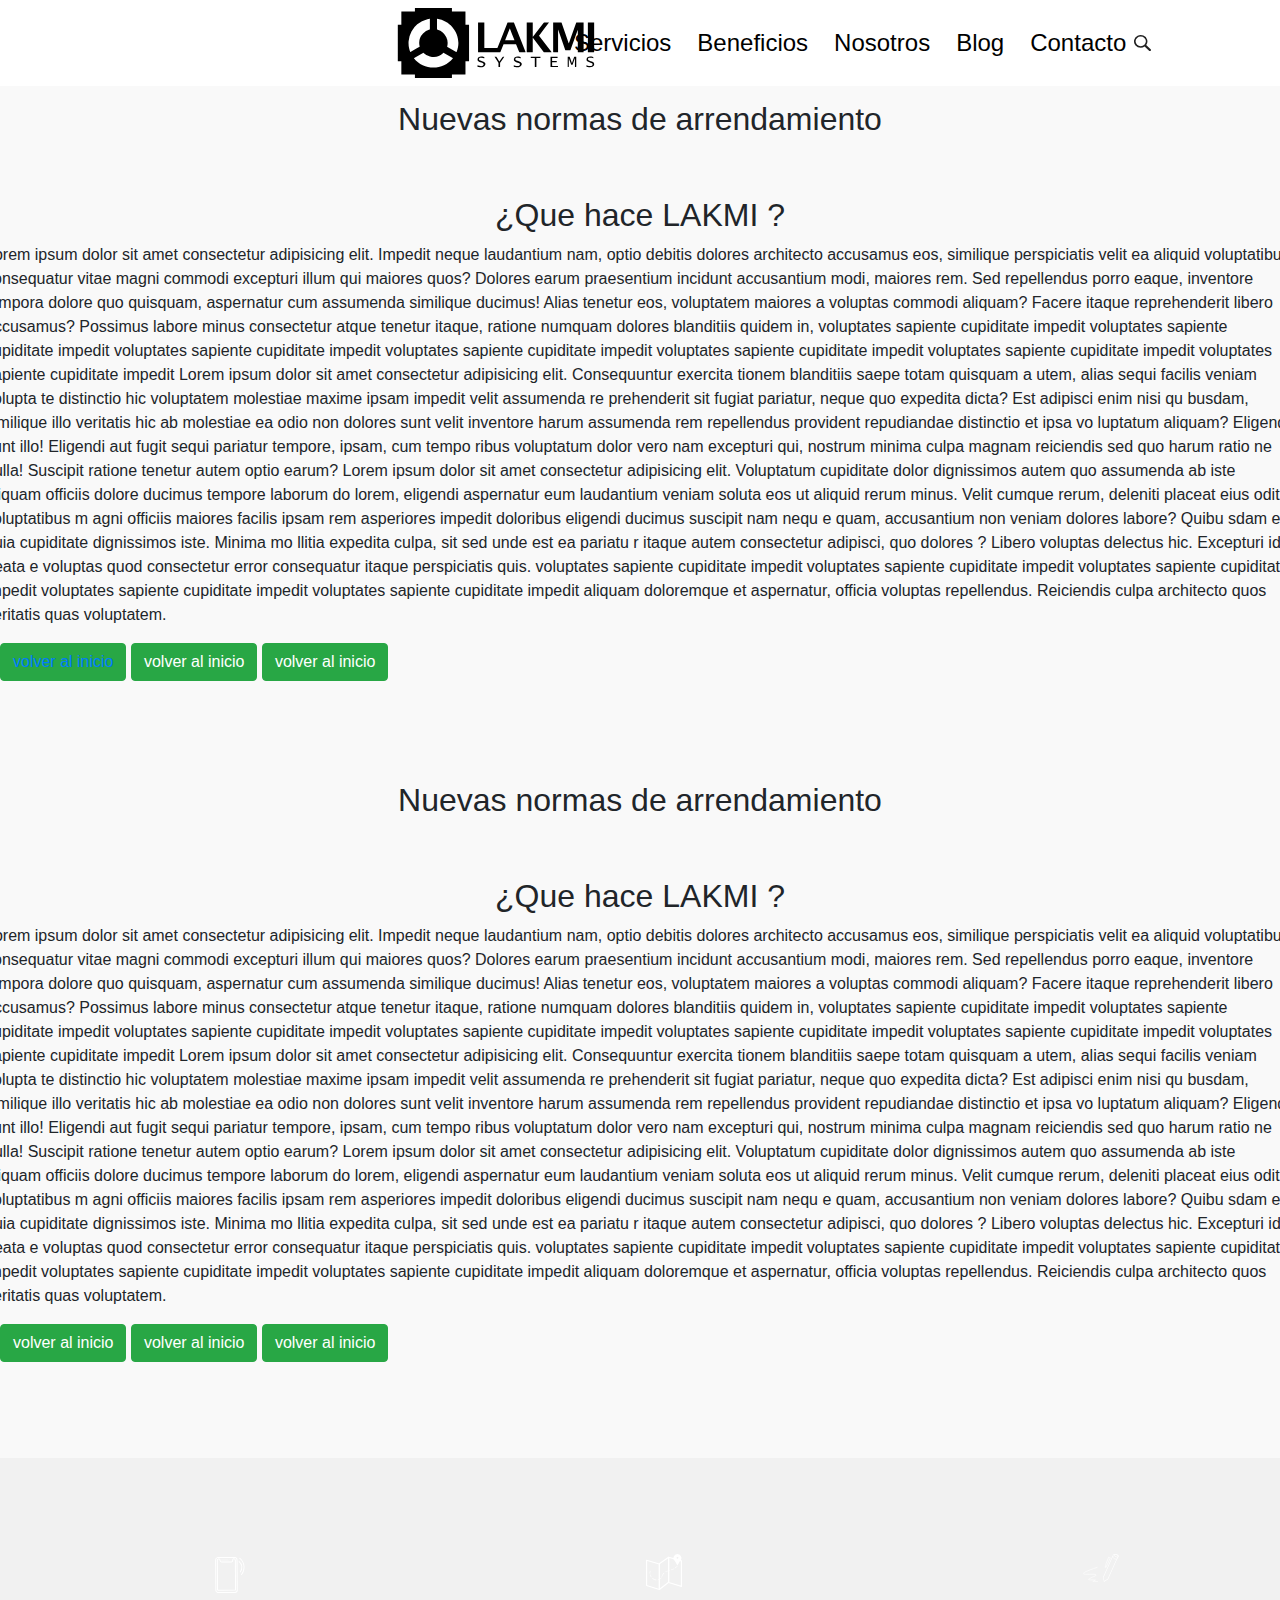
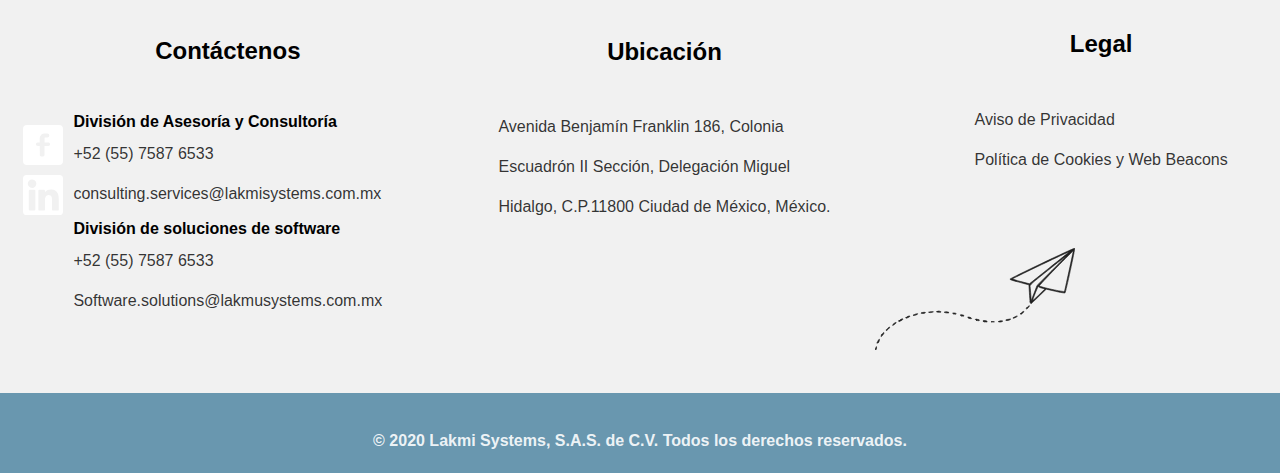
<file: blog.html>
<!DOCTYPE html>
<html lang="es" prefix="og: http://ogp.me/ns# fb: http://ogp.me/ns/fb#">

<head>
    <meta charset="UTF-8">
    <meta name="viewport" content="width=device-width, initial-scale=1.0">
    <meta http-equiv="X-UA-Compatible" content="ie=edge">
    <meta name="description"
        content="Soluciones y servicios con un enfoque basado en la integración de la administración de riesgos con la estrategia y el desempeño de cada uno de nuestros clientes.">
    <meta property="og:title" content="Soluciones y servicios">
    <meta property="og:description"
        content="Soluciones y servicios con un enfoque basado en la integración de la administración de riesgos con la estrategia y el desempeño de cada uno de nuestros clientes.">
    <meta property="og:type" content="website">
    <meta property="og:locale" content="es_MX">
    <meta property="og:locale:alternate" content="en_USA">
    <meta property="og:site_name" content="LakmiSystems">
    <meta property="/images/">
    <meta property="twitter:image" content="/images/conference-room-768441_1920">
    <meta property="twitter:card" content="summary_large_image">
    <meta property="twitter:title" content="Soluciones y servicios">
    <meta property="twitter:site" content="@lakmiSystems">
    <meta property="twitter:description"
        content="Soluciones y servicios con un enfoque basado en la integración de la administración de riesgos con la estrategia y el desempeño de cada uno de nuestros clientes.">
    <!--Favicon-->
    <meta name="shortcut icon" href="favicon.png">
    <!--  CSS BOOTSTRAP-->
    <link rel="stylesheet" href="css/bootstrap.min.css">
    <!-- CSS/INDEX/index.css [STYLE css]-->
    <link rel="stylesheet" href="css/styles.css">
    <link rel="stylesheet" href="css/index/index.css">
    <link rel="stylesheet" href="css/blog/blog.css">
    <title>Lakmi Systems</title>
</head>

<body>


    <!-- NAVBAR -->
    <div class="navbar-parent">  
        <nav class="navbar navbar-expand-lg navbar-light">
                <a href="./index.html">  <img  src="iconos/nav/1 logotipo.svg" id="logo" href="./index.html" >   </a>
                    <button class="navbar-toggler" type="button" data-toggle="collapse" data-target="#navbarToggler"
                        aria-controls="navbarTogglerDemo01" aria-expanded="false" aria-label="Toggle navigation">
                        <span class="navbar-toggler-icon"></span>
                    </button>
                    <a href="./index.html">  <img  src="iconos/nav/1 logotipo.svg" id="logo1" href="./index.html" >   </a>
                    <form class="form-inline">
                        <div class="input-group1">
                            <img class="btn-search" src="iconos/nav/2 Lupa.svg" alt="">  
                        </div>
                    </form>
                    <div class="collapse navbar-collapse" id="navbarToggler">
                        <ul class="navbar-nav mt-3 mt-lg-0">
                            <li class="nav-item">
                                <a class="nav-link" href="./servicios.html">Servicios </a>
                            </li>
                            <li class="nav-item">
                                <a class="nav-link" href="./beneficios.html">Beneficios <span class="sr-only">(current)</span></a>
                            </li>
                            <li class="nav-item">
                                <a class="nav-link" href="./nosotros.html">Nosotros</a>
                            </li>
                            <li class="nav-item">
                                <a class="nav-link" href="./blog.html">Blog</a>
                            </li>
                            <li class="nav-item">
                                <a class="nav-link" href="./contactenos.html">Contacto</a>
                            </li>
                        </ul>
                        <form class="form-inline">
                            <div class="input-group">
                                <img class="btn-search" src="iconos/nav/2 Lupa.svg" alt="">  
                            </div>
                        </form>
                    </div>
        </nav>
          <!-- BOOTON NAVBAR -->
        <div>
            <img src="img/contactenos/Grupo-1.svg" style="width: 100%;" >
        </div>
    </div>

    <!-- Que hace Lakmi-->
    <div class="container-fluid p-0"> 
        <div class="row">
                <div class="col-12 p-0">
                    <h2 style="text-align: center; margin-top: 100px;"> Nuevas normas de arrendamiento </h2>
                    <section class="img_blog_1"> </section>
                </div>


            <div class="row">
                <div class="col-12">
                    <h2 style="text-align: center; margin-top: 50px;"> ¿Que hace LAKMI ?</h2>
                    <p class="pdd-text"> Lorem ipsum dolor sit amet consectetur adipisicing elit.
                         Impedit neque laudantium nam, optio debitis dolores 
                         architecto accusamus eos, similique perspiciatis velit
                         ea aliquid voluptatibus consequatur vitae magni commodi 
                         excepturi illum qui maiores quos? Dolores earum praesentium
                         incidunt accusantium modi, maiores rem. Sed repellendus porro
                         eaque, inventore tempora dolore quo quisquam, aspernatur 
                         cum assumenda similique ducimus! Alias tenetur eos, 
                         voluptatem maiores a voluptas commodi aliquam?
                         Facere itaque reprehenderit libero accusamus?
                         Possimus labore minus consectetur atque tenetur itaque,
                         ratione numquam dolores blanditiis quidem in, 
                         voluptates sapiente cupiditate impedit
                         voluptates sapiente cupiditate impedit
                         voluptates sapiente cupiditate impedit
                         voluptates sapiente cupiditate impedit
                         voluptates sapiente cupiditate impedit
                         voluptates sapiente cupiditate impedit
                         voluptates sapiente cupiditate impedit
                         Lorem ipsum dolor sit amet consectetur 
                         adipisicing elit. Consequuntur exercita
                         tionem blanditiis saepe totam quisquam a
                         utem, alias sequi facilis veniam volupta
                         te distinctio hic voluptatem molestiae 
                         maxime ipsam impedit velit assumenda re
                         prehenderit sit fugiat pariatur, neque quo
                         expedita dicta? Est adipisci enim nisi qu
                         busdam, similique illo veritatis hic ab
                         molestiae ea odio non dolores sunt velit
                         inventore harum assumenda rem repellendus
                         provident repudiandae distinctio et ipsa vo
                         luptatum aliquam? Eligendi, sunt illo! Eligendi 
                         aut fugit sequi pariatur tempore, ipsam, cum tempo
                         ribus voluptatum dolor vero nam excepturi qui,
                         nostrum minima culpa magnam reiciendis sed quo harum ratio
                         ne nulla! Suscipit ratione tenetur autem optio earum?
                         Lorem ipsum dolor sit amet consectetur 
                         adipisicing elit. Voluptatum cupiditate 
                         dolor dignissimos autem quo assumenda ab iste 
                         aliquam officiis dolore ducimus tempore laborum do
                         lorem, eligendi aspernatur eum laudantium veniam 
                         soluta eos ut aliquid rerum minus. Velit cumque 
                         rerum, deleniti placeat eius odit voluptatibus m
                         agni officiis maiores facilis ipsam rem asperiores 
                         impedit doloribus eligendi ducimus suscipit nam nequ
                         e quam, accusantium non veniam dolores labore? Quibu
                         sdam est quia cupiditate dignissimos iste. Minima mo
                         llitia expedita culpa, sit sed unde est ea pariatu
                         r itaque autem consectetur adipisci, quo dolores
                         ? Libero voluptas delectus hic. Excepturi id beata
                         e voluptas quod consectetur error consequatur itaque perspiciatis quis.
                         voluptates sapiente cupiditate impedit
                         voluptates sapiente cupiditate impedit
                         voluptates sapiente cupiditate impedit
                         voluptates sapiente cupiditate impedit
                         voluptates sapiente cupiditate impedit aliquam doloremque 
                         et aspernatur, officia voluptas repellendus. Reiciendis culpa 
                         architecto quos veritatis quas voluptatem.</p>
                    <div class="col-12 btn-styles">
                        <button class="btn btn-success ">
                            <a href="./pdf/3. El marco cosmológico I (1).pdf">volver al inicio</a>
                        </button>
                        <button class="btn btn-success">
                            volver al inicio
                        </button>
                        <button class="btn btn-success">
                            volver al inicio
                        </button>
                    </div>
                </div>
            </div>


            <!--  Seccion 2-->
            <div class="col-12 p-0">
                <h2 style="text-align: center; margin-top: 100px;"> Nuevas normas de arrendamiento </h2>
                <section class="img_blog_1"> </section>
            </div>
            
            
            <div class="row">
                <div class="col-12">
                    <h2 style="text-align: center; margin-top: 50px;"> ¿Que hace LAKMI ?</h2>
                    <p class="pdd-text"> Lorem ipsum dolor sit amet consectetur adipisicing elit.
                        Impedit neque laudantium nam, optio debitis dolores
                        architecto accusamus eos, similique perspiciatis velit
                        ea aliquid voluptatibus consequatur vitae magni commodi
                        excepturi illum qui maiores quos? Dolores earum praesentium
                        incidunt accusantium modi, maiores rem. Sed repellendus porro
                        eaque, inventore tempora dolore quo quisquam, aspernatur
                        cum assumenda similique ducimus! Alias tenetur eos,
                        voluptatem maiores a voluptas commodi aliquam?
                        Facere itaque reprehenderit libero accusamus?
                        Possimus labore minus consectetur atque tenetur itaque,
                        ratione numquam dolores blanditiis quidem in,
                        voluptates sapiente cupiditate impedit
                        voluptates sapiente cupiditate impedit
                        voluptates sapiente cupiditate impedit
                        voluptates sapiente cupiditate impedit
                        voluptates sapiente cupiditate impedit
                        voluptates sapiente cupiditate impedit
                        voluptates sapiente cupiditate impedit
                        Lorem ipsum dolor sit amet consectetur
                        adipisicing elit. Consequuntur exercita
                        tionem blanditiis saepe totam quisquam a
                        utem, alias sequi facilis veniam volupta
                        te distinctio hic voluptatem molestiae
                        maxime ipsam impedit velit assumenda re
                        prehenderit sit fugiat pariatur, neque quo
                        expedita dicta? Est adipisci enim nisi qu
                        busdam, similique illo veritatis hic ab
                        molestiae ea odio non dolores sunt velit
                        inventore harum assumenda rem repellendus
                        provident repudiandae distinctio et ipsa vo
                        luptatum aliquam? Eligendi, sunt illo! Eligendi
                        aut fugit sequi pariatur tempore, ipsam, cum tempo
                        ribus voluptatum dolor vero nam excepturi qui,
                        nostrum minima culpa magnam reiciendis sed quo harum ratio
                        ne nulla! Suscipit ratione tenetur autem optio earum?
                        Lorem ipsum dolor sit amet consectetur
                        adipisicing elit. Voluptatum cupiditate
                        dolor dignissimos autem quo assumenda ab iste
                        aliquam officiis dolore ducimus tempore laborum do
                        lorem, eligendi aspernatur eum laudantium veniam
                        soluta eos ut aliquid rerum minus. Velit cumque
                        rerum, deleniti placeat eius odit voluptatibus m
                        agni officiis maiores facilis ipsam rem asperiores
                        impedit doloribus eligendi ducimus suscipit nam nequ
                        e quam, accusantium non veniam dolores labore? Quibu
                        sdam est quia cupiditate dignissimos iste. Minima mo
                        llitia expedita culpa, sit sed unde est ea pariatu
                        r itaque autem consectetur adipisci, quo dolores
                        ? Libero voluptas delectus hic. Excepturi id beata
                        e voluptas quod consectetur error consequatur itaque perspiciatis quis.
                        voluptates sapiente cupiditate impedit
                        voluptates sapiente cupiditate impedit
                        voluptates sapiente cupiditate impedit
                        voluptates sapiente cupiditate impedit
                        voluptates sapiente cupiditate impedit aliquam doloremque
                        et aspernatur, officia voluptas repellendus. Reiciendis culpa
                        architecto quos veritatis quas voluptatem.</p>
                    <div class="col-12 btn-styles">
                        <button class="btn btn-success">
                            volver al inicio
                        </button>
                        <button class="btn btn-success">
                            volver al inicio
                        </button>
                        <button class="btn btn-success">
                            volver al inicio
                        </button>
                    </div>
                </div>
            </div>

            
        </div>
    </div>
    

    <section class="container-fluid px-0 mx-0">
                <!--SECTION FOOTER-->
                <footer class="row footer">
                    <address class="col-12 col-lg-4 contact__footer d-flex flex-column align-items-start align-items-sm-center">
                        <img srcset="iconos/footer/Contacto.svg" class="contact__foot__icon" alt="icono de contacto" width="36px">
                        <h2 class="contact__foot__title">Contáctenos</h2>
                        <div class="contact__foot__description">
                            <img src="iconos/footer/facebook.svg" class="icon__face" alt="siguenos en facebook">
                            <img src="iconos/footer/linkedin.svg" class="icon__linked" alt="siguenos en linkedin">
                            <h3 class="contact__foot__subtitle text-break">División de Asesoría y Consultoría</h3>
                            <p class="text-break">+52 (55) 7587 6533</p>
                            <p class="text-break">consulting.services@lakmisystems.com.mx</p>
                            <h3 class="contact__foot__subtitle text-break">División de soluciones de software</h3>
                            <p class="text-break">+52 (55) 7587 6533</p>
                            <p class="text-break">Software.solutions@lakmusystems.com.mx</p>
                        </div>
                    </address>
                    <address class="col-12 col-lg-4 ubication__footer d-flex flex-column align-items-start align-items-sm-center">
                        <img srcset="iconos/footer/ubicación.svg" class="ubication__foot__icon" alt="icono de ubicación" width="36px">
                        <h2 class="ubication__foot__title">Ubicación</h2>
                        <div class="ubication__foot__description">
                            <p class="text-break">Avenida Benjamín Franklin 186, Colonia</p>
                            <p class="text-break">Escuadrón II Sección, Delegación Miguel</p>
                            <p class="text-break">Hidalgo, C.P.11800 Ciudad de México, México.</p>
                        </div>
                    </address>
                    <picture class="col-12 col-lg-4 legal__footer d-flex flex-column align-items-start align-items-sm-center">
                        <img srcset="iconos/footer/legal.svg" class="legal__foot__icon" alt="icono de legal" width="36px">
                        <h2 class="legal__foot__title">Legal</h2>
                        <div class="legal__foot__description">
                            <img src="iconos/footer/avion.svg" class="icon__avion" alt="logo avión">
                            <p class="text-break">Aviso de Privacidad</p>
                            <p class="text-break">Política de Cookies y Web Beacons</p>
                        </div>
                    </picture>
                    <picture class="foot_copyright d-flex justify-content-center align-items-center">
                        <p class="foot_p text-break">© 2020 Lakmi Systems, S.A.S. de C.V. Todos los derechos reservados.
                        </p>
                    </picture>
                </footer>
                <!--SECTION FOOTER END-->
    </section>
    <!-- JS , POPPER AND JQUERY -->
    <script src="https://code.jquery.com/jquery-3.3.1.slim.min.js"
    integrity="sha384-q8i/X+965DzO0rT7abK41JStQIAqVgRVzpbzo5smXKp4YfRvH+8abtTE1Pi6jizo"
    crossorigin="anonymous"></script>
    <script src="https://cdnjs.cloudflare.com/ajax/libs/popper.js/1.14.7/umd/popper.min.js"
    integrity="sha384-UO2eT0CpHqdSJQ6hJty5KVphtPhzWj9WO1clHTMGa3JDZwrnQq4sF86dIHNDz0W1"
    crossorigin="anonymous"></script>
    <script src="https://stackpath.bootstrapcdn.com/bootstrap/4.3.1/js/bootstrap.min.js"
    integrity="sha384-JjSmVgyd0p3pXB1rRibZUAYoIIy6OrQ6VrjIEaFf/nJGzIxFDsf4x0xIM+B07jRM"
    crossorigin="anonymous"></script>
    <script src="js/navBar/nav-search.js"></script>
    <!-- Google Analytics:-->
    <script>
        window.ga = function () { ga.q.push(arguments) }; ga.q = []; ga.l = +new Date;
        ga('create', 'UA-XXXXX-Y', 'auto'); ga('set', 'transport', 'beacon'); ga('send', 'pageview')
    </script>
    <script src="https://www.google-analytics.com/analytics.js" async></script>
</body>
</html>
</file>
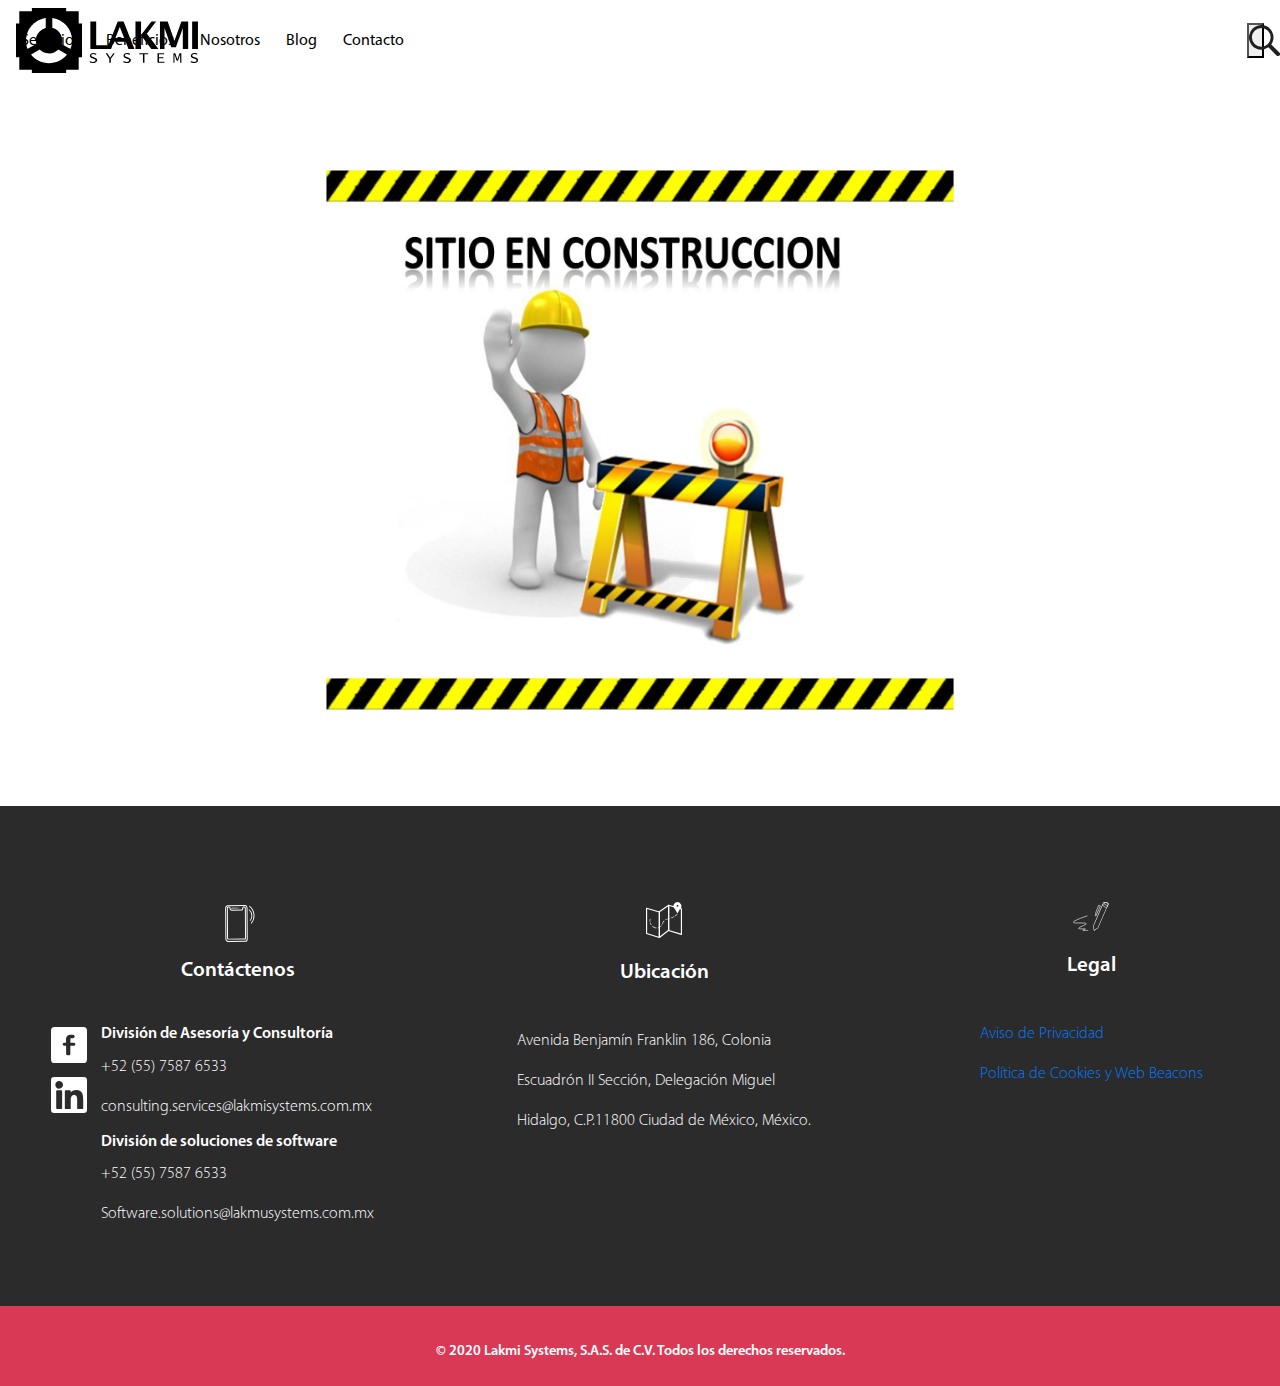
<file: construccion.html>
<!DOCTYPE html>
<html lang="es" prefix="og: http://ogp.me/ns# fb: http://ogp.me/ns/fb#">

<head>
    <meta charset="UTF-8">
    <meta name="viewport" content="width=device-width, initial-scale=1.0">
    <meta http-equiv="X-UA-Compatible" content="ie=edge">
    <meta name="description"
        content="Soluciones y servicios con un enfoque basado en la integración de la administración de riesgos con la estrategia y el desempeño de cada uno de nuestros clientes.">
    <meta property="og:title" content="Soluciones y servicios">
    <meta property="og:description"
        content="Soluciones y servicios con un enfoque basado en la integración de la administración de riesgos con la estrategia y el desempeño de cada uno de nuestros clientes.">
    <meta property="og:type" content="website">
    <meta property="og:locale" content="es_MX">
    <meta property="og:locale:alternate" content="en_USA">
    <meta property="og:site_name" content="LakmiSystems">
    <meta property="/images/">
    <meta property="twitter:image" content="/images/conference-room-768441_1920">
    <meta property="twitter:card" content="summary_large_image">
    <meta property="twitter:title" content="Soluciones y servicios">
    <meta property="twitter:site" content="@lakmiSystems">
    <meta property="twitter:description"
        content="Soluciones y servicios con un enfoque basado en la integración de la administración de riesgos con la estrategia y el desempeño de cada uno de nuestros clientes.">
    <!--Favicon-->
    <meta name="shortcut icon" href="favicon.png">
    <!--  CSS BOOTSTRAP-->
    <link rel="stylesheet" href="css/bootstrap.min.css">
    <!-- CSS/INDEX/index.css [STYLE css]-->
    <link rel="stylesheet" href="css/fonts.css">
    <link rel="stylesheet" href="css/styles.css">
    <link rel="stylesheet" href="css/articulos/contruccion.css">
    <title>Lakmi Systems</title>
</head>

<body>
    <!-- NAVBAR -->
    <div class="navbar-parent">
        <nav class="navbar navbar-expand-lg navbar-light" aria-label="navigation">
            <button class="navbar-toggler" type="button" data-toggle="collapse" data-target="#navbarToggler"
            aria-controls="navbarTogglerDemo01" aria-expanded="false" aria-label="Toggle navigation">
                <span class="navbar-toggler-icon"></span>
            </button>
            <a class="navbar-logo" href="./index.html">
                <img src="iconos/nav/1 logotipo.svg" height="100%" href="./index.html" alt="menu">
            </a>
            <button type="button" class="btn-search order-lg-1" id="btn-serach">
                <img class="btn-search__img" src="iconos/nav/2 Lupa.svg" alt="buscar">
            </button>
            <div class="collapse navbar-collapse" id="navbarToggler">
                <ul class="navbar-nav">
                    <li class="nav-item">
                        <a class="nav-link" href="./servicios.html">Servicios </a>
                    </li>
                    <li class="nav-item">
                        <a class="nav-link" href="./beneficios.html">Beneficios</a>
                    </li>
                    <li class="nav-item">
                        <a class="nav-link" href="./nosotros.html">Nosotros</a>
                    </li>
                    <li class="nav-item">
                        <a class="nav-link" href="./blog.html">Blog</a>
                    </li>
                    <li class="nav-item">
                        <a class="nav-link" href="./contactenos.html">Contacto</a>
                    </li>
                </ul>
            </div>
        </nav>
    </div>
    <!--ARTICLE LEASE-->
    <article class="container article__lease">
        <section class="rol article__lease__info">
            <figure class="article__lease__img"></figure>
        </section>
    </article>
    <!--ARTICLE LEASE END-->
    <!--SECTION FOOTER-->
    <div class="container-fluid">
        <footer class="row footer">
            <address
                class="col-12 order-md-3 col-lg-4 order-lg-1 contact__footer d-flex flex-column align-items-center align-items-sm-center">
                <img srcset="iconos/footer/Contacto.svg" class="contact__foot__icon" alt="icono de contacto"
                    width="36px">
                <h2 class="contact__foot__title">Contáctenos</h2>
                <div class="contact__foot__description">
                    <img src="iconos/footer/facebook.svg" class="icon__face" alt="siguenos en facebook">
                    <img src="iconos/footer/linkedin.svg" class="icon__linked" alt="siguenos en linkedin">
                    <h3 class="contact__foot__subtitle text-break">División de Asesoría y Consultoría</h3>
                    <p class="text-break">+52 (55) 7587 6533</p>
                    <p class="text-break">consulting.services@lakmisystems.com.mx</p>
                    <h3 class="contact__foot__subtitle text-break">División de soluciones de software</h3>
                    <p class="text-break">+52 (55) 7587 6533</p>
                    <p class="text-break">Software.solutions@lakmusystems.com.mx</p>
                </div>
            </address>
            <address class="col-12  order-md-1 col-lg-4 order-md-2 ubication__footer d-flex 
            flex-column align-items-center align-items-sm-center">
                <img srcset="iconos/footer/ubicación.svg" class="ubication__foot__icon" alt="icono de ubicación" width="36px">
                <h2 class="ubication__foot__title">Ubicación</h2>
                <div class="ubication__foot__description">
                    <p class="text-break text-center text-lg-left">Avenida Benjamín Franklin 186, Colonia</p>
                    <p class="text-break text-center text-lg-left">Escuadrón II Sección, Delegación Miguel</p>
                    <p class="text-break text-center text-lg-left">Hidalgo, C.P.11800 Ciudad de México, México.</p>
                </div>
            </address>
            <picture
                class="col-12 order-md-2 col-lg-4 order-lg-3 legal__footer d-flex flex-column align-items-center align-items-sm-center">
                <img srcset="iconos/footer/legal.svg" class="legal__foot__icon" alt="icono de legal" width="36px">
                <h2 class="legal__foot__title">Legal</h2>
                <div class="legal__foot__description">
                    <p class="text-break text-center text-lg-left"><a href="Privacidad.html#aviso" class="privacy__foot">Aviso de Privacidad</a></p>
                    <p class="text-break text-center text-lg-left"><a href="Privacidad.html#politica" class="privacy__foot" id="politica">Política de Cookies y Web Beacons</a></p>
                </div>
            </picture>
            <picture class="foot_copyright order-4 d-flex justify-content-center align-items-center">
                <p class="foot_p text-break">© 2020 Lakmi Systems, S.A.S. de C.V. Todos los derechos reservados.</p>
            </picture>
        </footer>
    </div>
    <!--SECTION FOOTER END-->
    <!-- JS , POPPER AND JQUERY -->
    <script src="https://code.jquery.com/jquery-3.3.1.slim.min.js"
        integrity="sha384-q8i/X+965DzO0rT7abK41JStQIAqVgRVzpbzo5smXKp4YfRvH+8abtTE1Pi6jizo"
        crossorigin="anonymous"></script>
    <script src="https://cdnjs.cloudflare.com/ajax/libs/popper.js/1.14.7/umd/popper.min.js"
        integrity="sha384-UO2eT0CpHqdSJQ6hJty5KVphtPhzWj9WO1clHTMGa3JDZwrnQq4sF86dIHNDz0W1"
        crossorigin="anonymous"></script>
    <script src="https://stackpath.bootstrapcdn.com/bootstrap/4.3.1/js/bootstrap.min.js"
        integrity="sha384-JjSmVgyd0p3pXB1rRibZUAYoIIy6OrQ6VrjIEaFf/nJGzIxFDsf4x0xIM+B07jRM"
        crossorigin="anonymous"></script>
    <script src="js/navBar/nav-search.js"></script>
    <!-- Google Analytics:-->
    <script>
        window.ga = function () { ga.q.push(arguments) }; ga.q = []; ga.l = +new Date;
        ga('create', 'UA-XXXXX-Y', 'auto'); ga('set', 'transport', 'beacon'); ga('send', 'pageview')
    </script>
    <script src="https://www.google-analytics.com/analytics.js" async></script>
</body>
</html>
</file>
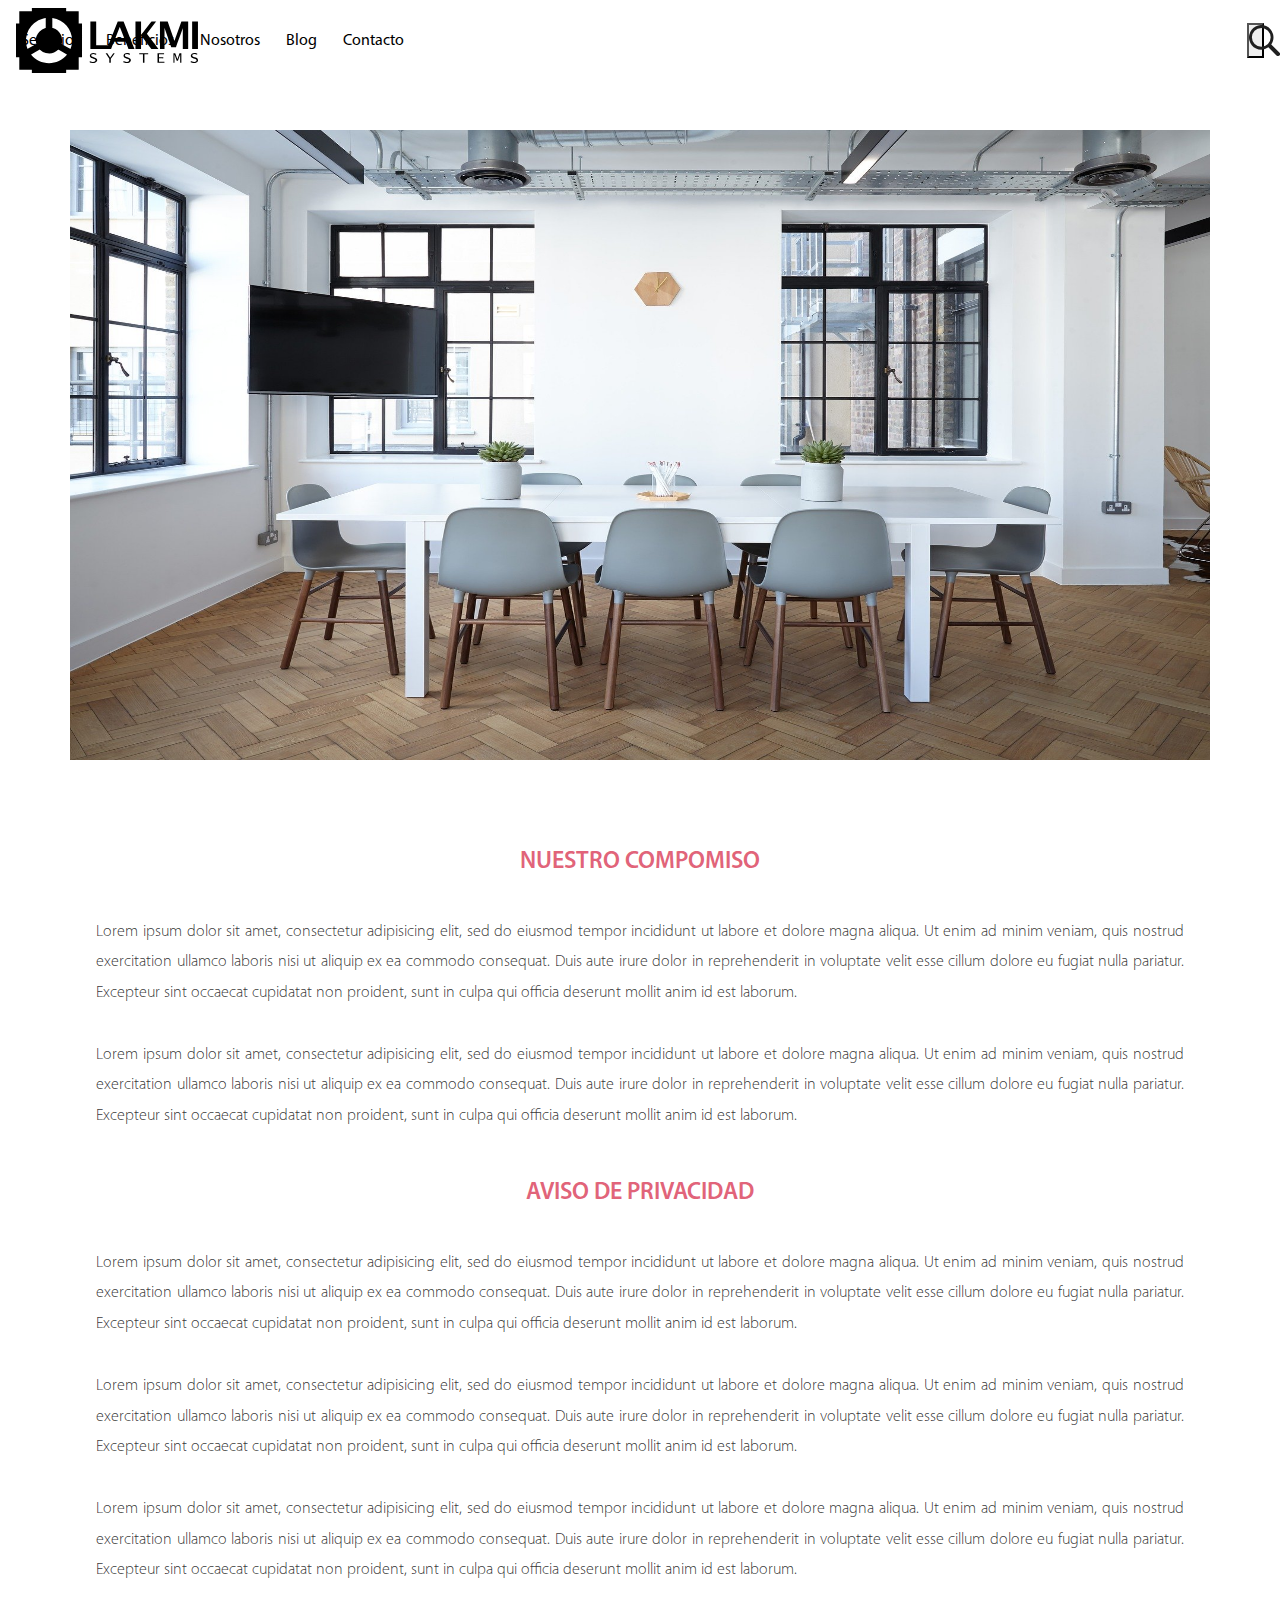
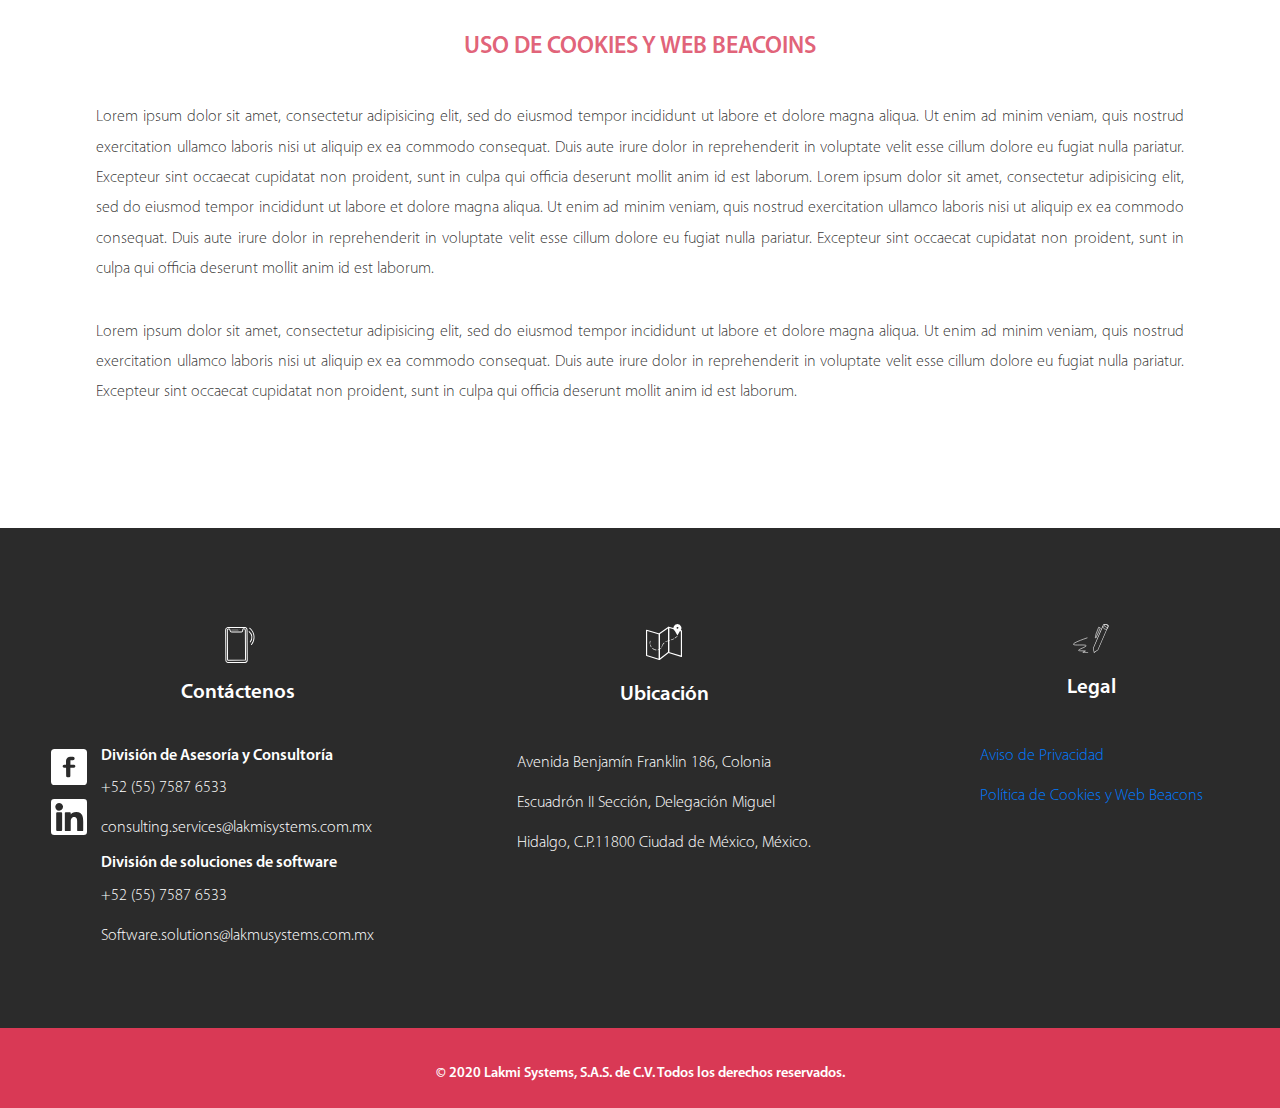
<file: privacidad.html>
<!DOCTYPE html>
<html lang="es" prefix="og: http://ogp.me/ns# fb: http://ogp.me/ns/fb#">

<head>
    <meta charset="UTF-8">
    <meta name="viewport" content="width=device-width, initial-scale=1.0">
    <meta http-equiv="X-UA-Compatible" content="ie=edge">
    <meta name="description"
        content="Soluciones y servicios con un enfoque basado en la integración de la administración de riesgos con la estrategia y el desempeño de cada uno de nuestros clientes.">
    <meta property="og:title" content="Soluciones y servicios">
    <meta property="og:description"
        content="Soluciones y servicios con un enfoque basado en la integración de la administración de riesgos con la estrategia y el desempeño de cada uno de nuestros clientes.">
    <meta property="og:type" content="website">
    <meta property="og:locale" content="es_MX">
    <meta property="og:locale:alternate" content="en_USA">
    <meta property="og:site_name" content="LakmiSystems">
    <meta property="/images/">
    <meta property="twitter:image" content="/images/conference-room-768441_1920">
    <meta property="twitter:card" content="summary_large_image">
    <meta property="twitter:title" content="Soluciones y servicios">
    <meta property="twitter:site" content="@lakmiSystems">
    <meta property="twitter:description"
        content="Soluciones y servicios con un enfoque basado en la integración de la administración de riesgos con la estrategia y el desempeño de cada uno de nuestros clientes.">
    <!--Favicon-->
    <meta name="shortcut icon" href="favicon.png">
    <!--  CSS BOOTSTRAP-->
    <link rel="stylesheet" href="css/bootstrap.min.css">
    <!-- CSS/INDEX/index.css [STYLE css]-->
    <link rel="stylesheet" href="css/fonts.css">
    <link rel="stylesheet" href="css/styles.css">
    <link rel="stylesheet" href="css/privacidad/privacidad.css">
    <title>Lakmi Systems</title>
</head>

<body>
    <!-- NAVBAR -->
    <div class="navbar-parent">
        <nav class="navbar navbar-expand-lg navbar-light">
            <button class="navbar-toggler" type="button" data-toggle="collapse" data-target="#navbarToggler"
            aria-controls="navbarTogglerDemo01" aria-expanded="false" aria-label="Toggle navigation">
                <span class="navbar-toggler-icon"></span>
            </button>
            <a class="navbar-logo" href="./index.html">
                <img src="iconos/nav/1 logotipo.svg" height="100%" href="./index.html" alt="menu">
            </a>
            <button type="button" class="btn-search order-lg-1" id="btn-serach">
                <img class="btn-search__img" src="iconos/nav/2 Lupa.svg" alt="buscar">
            </button>
            <div class="collapse navbar-collapse" id="navbarToggler">
                <ul class="navbar-nav">
                    <li class="nav-item">
                        <a class="nav-link" href="./servicios.html">Servicios </a>
                    </li>
                    <li class="nav-item">
                        <a class="nav-link" href="./beneficios.html">Beneficios</a>
                    </li>
                    <li class="nav-item">
                        <a class="nav-link" href="./nosotros.html">Nosotros</a>
                    </li>
                    <li class="nav-item">
                        <a class="nav-link" href="./blog.html">Blog</a>
                    </li>
                    <li class="nav-item">
                        <a class="nav-link" href="./contactenos.html">Contacto</a>
                    </li>
                </ul>
            </div>
        </nav>
    </div>
    <!--SECTION NOTICE OF PRIVACY-->
    <article class="container privacy">
        <!--PRIVACY HEADER-->
        <header class="row privacy__header">
            <figure class="col-12 privacy__header__img"></figure>
        </header>
        <!--PRIVACY HEADER END-->
    <!--COMMITMENT, NOTICE Y BEACONS-->
    <article class="row privacy__info">
        <section class="col-12 privacy__info__commitment">
            <h2 class="commitment__title">NUESTRO COMPOMISO</h2>
            <p class="text-break text-justify">Lorem ipsum dolor sit amet, consectetur adipisicing elit, sed do eiusmod
            tempor incididunt ut labore et dolore magna aliqua. Ut enim ad minim veniam,
            quis nostrud exercitation ullamco laboris nisi ut aliquip ex ea commodo
            consequat. Duis aute irure dolor in reprehenderit in voluptate velit esse
            cillum dolore eu fugiat nulla pariatur. Excepteur sint occaecat cupidatat non
            proident, sunt in culpa qui officia deserunt mollit anim id est laborum.</p>
            <p class="text-break text-justify">Lorem ipsum dolor sit amet, consectetur adipisicing elit, sed do eiusmod
            tempor incididunt ut labore et dolore magna aliqua. Ut enim ad minim veniam,
            quis nostrud exercitation ullamco laboris nisi ut aliquip ex ea commodo
            consequat. Duis aute irure dolor in reprehenderit in voluptate velit esse
            cillum dolore eu fugiat nulla pariatur. Excepteur sint occaecat cupidatat non
            proident, sunt in culpa qui officia deserunt mollit anim id est laborum.</p>
        </section> 
        <section class="col-12 privacy__info__notice">
            <h2 class="notice__title" id="aviso">AVISO DE PRIVACIDAD</h2>
            <p class="text-break text-justify">Lorem ipsum dolor sit amet, consectetur adipisicing elit, sed do eiusmod
            tempor incididunt ut labore et dolore magna aliqua. Ut enim ad minim veniam,
            quis nostrud exercitation ullamco laboris nisi ut aliquip ex ea commodo
            consequat. Duis aute irure dolor in reprehenderit in voluptate velit esse
            cillum dolore eu fugiat nulla pariatur. Excepteur sint occaecat cupidatat non
            proident, sunt in culpa qui officia deserunt mollit anim id est laborum.</p>
            <p class="text-break text-justify">Lorem ipsum dolor sit amet, consectetur adipisicing elit, sed do eiusmod
            tempor incididunt ut labore et dolore magna aliqua. Ut enim ad minim veniam,
            quis nostrud exercitation ullamco laboris nisi ut aliquip ex ea commodo
            consequat. Duis aute irure dolor in reprehenderit in voluptate velit esse
            cillum dolore eu fugiat nulla pariatur. Excepteur sint occaecat cupidatat non
            proident, sunt in culpa qui officia deserunt mollit anim id est laborum.</p>
            <p class="text-break text-justify">Lorem ipsum dolor sit amet, consectetur adipisicing elit, sed do eiusmod
            tempor incididunt ut labore et dolore magna aliqua. Ut enim ad minim veniam,
            quis nostrud exercitation ullamco laboris nisi ut aliquip ex ea commodo
            consequat. Duis aute irure dolor in reprehenderit in voluptate velit esse
            cillum dolore eu fugiat nulla pariatur. Excepteur sint occaecat cupidatat non
            proident, sunt in culpa qui officia deserunt mollit anim id est laborum.</p>
        </section> 
         <section class="col-12 privacy__info__beacoins">
            <h2 class="notice__title" id="politica">USO DE COOKIES Y WEB BEACOINS</h2>
            <p class="text-break text-justify">Lorem ipsum dolor sit amet, consectetur adipisicing elit, sed do eiusmod tempor incididunt ut labore et dolore magna aliqua. Ut enim ad minim veniam,
            quis nostrud exercitation ullamco laboris nisi ut aliquip ex ea commodo
            consequat. Duis aute irure dolor in reprehenderit in voluptate velit esse
            cillum dolore eu fugiat nulla pariatur. Excepteur sint occaecat cupidatat non
            proident, sunt in culpa qui officia deserunt mollit anim id est laborum.
            Lorem ipsum dolor sit amet, consectetur adipisicing elit, sed do eiusmod
            tempor incididunt ut labore et dolore magna aliqua. Ut enim ad minim veniam,
            quis nostrud exercitation ullamco laboris nisi ut aliquip ex ea commodo
            consequat. Duis aute irure dolor in reprehenderit in voluptate velit esse
            cillum dolore eu fugiat nulla pariatur. Excepteur sint occaecat cupidatat non
            proident, sunt in culpa qui officia deserunt mollit anim id est laborum.</p>
            <p class="text-break text-justify">Lorem ipsum dolor sit amet, consectetur adipisicing elit, sed do eiusmod
            tempor incididunt ut labore et dolore magna aliqua. Ut enim ad minim veniam,
            quis nostrud exercitation ullamco laboris nisi ut aliquip ex ea commodo
            consequat. Duis aute irure dolor in reprehenderit in voluptate velit esse
            cillum dolore eu fugiat nulla pariatur. Excepteur sint occaecat cupidatat non
            proident, sunt in culpa qui officia deserunt mollit anim id est laborum.</p>
        </section> 
        </article>
    </article>
    <!--COMMITMENT, NOTICE Y BEACONS END-->
        <!--SECTION FOOTER-->
    <div class="container-fluid">
        <footer class="row footer">
            <address
                class="col-12 order-md-3 col-lg-4 order-lg-1 contact__footer d-flex flex-column align-items-center align-items-sm-center">
                <img srcset="iconos/footer/Contacto.svg" class="contact__foot__icon" alt="icono de contacto"
                    width="36px">
                <h2 class="contact__foot__title">Contáctenos</h2>
                <div class="contact__foot__description">
                    <img src="iconos/footer/facebook.svg" class="icon__face" alt="siguenos en facebook">
                    <img src="iconos/footer/linkedin.svg" class="icon__linked" alt="siguenos en linkedin">
                    <h3 class="contact__foot__subtitle text-break">División de Asesoría y Consultoría</h3>
                    <p class="text-break">+52 (55) 7587 6533</p>
                    <p class="text-break">consulting.services@lakmisystems.com.mx</p>
                    <h3 class="contact__foot__subtitle text-break">División de soluciones de software</h3>
                    <p class="text-break">+52 (55) 7587 6533</p>
                    <p class="text-break">Software.solutions@lakmusystems.com.mx</p>
                </div>
            </address>
            <address class="col-12  order-md-1 col-lg-4 order-md-2 ubication__footer d-flex 
            flex-column align-items-center align-items-sm-center">
                <img srcset="iconos/footer/ubicación.svg" class="ubication__foot__icon" alt="icono de ubicación" width="36px">
                <h2 class="ubication__foot__title">Ubicación</h2>
                <div class="ubication__foot__description">
                    <p class="text-break text-center text-lg-left">Avenida Benjamín Franklin 186, Colonia</p>
                    <p class="text-break text-center text-lg-left">Escuadrón II Sección, Delegación Miguel</p>
                    <p class="text-break text-center text-lg-left">Hidalgo, C.P.11800 Ciudad de México, México.</p>
                </div>
            </address>
            <picture
                class="col-12 order-md-2 col-lg-4 order-lg-3 legal__footer d-flex flex-column align-items-center align-items-sm-center">
                <img srcset="iconos/footer/legal.svg" class="legal__foot__icon" alt="icono de legal" width="36px">
                <h2 class="legal__foot__title">Legal</h2>
                <div class="legal__foot__description">
                    <p class="text-break text-center text-lg-left"><a href="/" class="privacy__foot">Aviso de Privacidad</a></p>
                    <p class="text-break text-center text-lg-left"><a href="/" class="privacy__foot" id="politica">Política de Cookies y Web Beacons</a></p>
                </div>
            </picture>
            <picture class="foot_copyright order-4 d-flex justify-content-center align-items-center">
                <p class="foot_p text-break">© 2020 Lakmi Systems, S.A.S. de C.V. Todos los derechos reservados.</p>
            </picture>
        </footer>
    </div>
    <!--SECTION FOOTER END-->
    <!-- JS , POPPER AND JQUERY -->
    <script src="https://code.jquery.com/jquery-3.3.1.slim.min.js"
        integrity="sha384-q8i/X+965DzO0rT7abK41JStQIAqVgRVzpbzo5smXKp4YfRvH+8abtTE1Pi6jizo"
        crossorigin="anonymous"></script>
    <script src="https://cdnjs.cloudflare.com/ajax/libs/popper.js/1.14.7/umd/popper.min.js"
        integrity="sha384-UO2eT0CpHqdSJQ6hJty5KVphtPhzWj9WO1clHTMGa3JDZwrnQq4sF86dIHNDz0W1"
        crossorigin="anonymous"></script>
    <script src="https://stackpath.bootstrapcdn.com/bootstrap/4.3.1/js/bootstrap.min.js"
        integrity="sha384-JjSmVgyd0p3pXB1rRibZUAYoIIy6OrQ6VrjIEaFf/nJGzIxFDsf4x0xIM+B07jRM"
        crossorigin="anonymous"></script>
    <script src="js/navBar/nav-search.js"></script>
    <!-- Google Analytics:-->
    <script>
        window.ga = function () { ga.q.push(arguments) }; ga.q = []; ga.l = +new Date;
        ga('create', 'UA-XXXXX-Y', 'auto'); ga('set', 'transport', 'beacon'); ga('send', 'pageview')
    </script>
    <script src="https://www.google-analytics.com/analytics.js" async></script>
</body>
</html>
</file>
<file: css/styles.css>
/**************************/
/*	 VARIABLES CSS        */
/**************************/
:root {
	--tamaño_parrafo: 1em;
	--tamaño_parrafo_foot: .9em;
	--tamaño_header_description: 1.3em;
	--fondo_header_description: rgba(73, 115, 136, 1);
	--tamaño_h1: 2em;
	--tamaño_h2: 1.5em;
	--color_navbar_fondo: #0ea1fd;
	--color_head: #fff;
	--fondo_promos: #578793;
	--color_foot: #000;
	--fondo_foot: #f1f1f1;
	--color_foot_copyright: rgba(255, 255, 255, .9);
	--fondo_foot_copyright: #6997af;
	--background__body: #f9f9f9;
	--font__mobile: 1em;
	--h1__mobile: 1.3em;
	--h2__mobile: 1.1em;
	--color__red: #d93955;
	--color__white: #fff;
	--color__red__foot1: #2b2b2b;
	--color__red__foot2: #d93955;
}

/***************************/
/*	 ESTILOS GENERALES     */
/***************************/

body {
	font-family: 'MyriadPro', sans-serif;
	font-style: normal;
	font-weight: 300;
	background: var(--color_cuerpo_pagina);
}

.h1_size {
	font-size: var(--tamaño_h1);
}
.title-font{
	font-weight: 600;
	text-align: center;
}
.btn-text{
	color: #fff;
	font-family: 'Montserrat', sans-serif;
	font-style: normal;
	font-weight: 600;
}

p {
	font-size: var(--tamaño_parrafo);
}

/******************************/
/*   SECCIÓN ESTILOS FOOTER   */
/******************************/

.footer {
	background: var(--color__red__foot1);
	color: var(--color__white);
	margin-top: 6em;
	padding-top: 6em;
}

.contact__footer,
.ubication__footer,
.legal__footer {
	padding-bottom: 3em;
}

.contact__foot__description {
	position: relative;
}

.icon__face,
.icon__linked {
	display: none;
	position: absolute;
	width: 36px;
}

.icon__face {
	top: 0;
	right: -50px;
}

.icon__linked {
	top: 50px;
	right: -50px;
}

.contact__foot__title,
.ubication__foot__title,
.legal__foot__title {
	font-size: var(--h1__mobile);
	font-weight: bold;
	padding: 2em 0 1.7em 0;
}

.contact__foot__title {
	padding-top: .7em;
}

.contact__foot__subtitle {
	line-height: 3;
}

.contact__foot__description p,
.ubication__foot__description p,
.legal__foot__description p {
	font-size: var(--font__mobile);
	color: var(--color__white);
	line-height: 1.5;
	text-align: left;
}

.contact__foot__description .contact__foot__subtitle {
	color: var(--color__white);
	font-size: 1em;
	font-weight: bold;
	line-height: .9em;
	padding-bottom: .3em;
}

.legal__foot__description {
	position: relative;
}

.foot_copyright {
	background: var(--color__red__foot2);
	color: var(--color__white);
	font-size: .9em;
	font-weight: bold;
	height: 80px;
	padding-top: 2em;
	text-align: center;
	width: 100%;
}


@media (min-width: 320px) {
	/***************************/
	/*	 M Ó V I L     */
	/***************************/

	/*:::: LOGO STYLES ::::*/
	#logo {
		display: none;
	}
	#logo1 {
		display: flex;
		margin-left: 5px;
		margin-right: 5px;
		width: 70px;
		height: 35px;
	}
	.input-group1 {
		display: flex;
	}
	.btn-search {
		width: 17px;
	}
	.navbar-collapse {
		text-align: center;
	}
	.navbar-toggler-icon {
		width: 22px;
		margin-left: 80px;
	}
	.form-inline {
		margin-right: 10px;
		margin-left: 15px;
	}
	.search2 {
		display: none;
	}
	/*:::: NAVBAR STYLES ::::*/
	.navbar {
		background: #ffffff;
		position: fixed;
		overflow: hidden;
		z-index: 999;
		width: 100%;
		justify-content: start;
	}
	.navbar-toggler {
		margin-right: 0px;
		border: none;
	}
}

@media (min-width: 420px) {
	/*:::: LOGO STYLES ::::*/
	#logo {
		display: none;
	}
	#logo1 {
		display: flex;
		margin-left: 25px;
		margin-right: 90px;
	}
	.input-group1 {
		display: flex;
	}
	.form-inline {
		margin-right: 10px;
		margin-left: 15px;
	}
	/*:::: NAVBAR STYLES ::::*/
	.navbar {
		background: #ffffff;
		position: fixed;
		overflow: hidden;
		z-index: 999;
		width: 100%;
		justify-content: start;
	}
	.navbar-toggler {
		margin-right: 60px;
		border: none;
	}
}

@media only screen and (min-width: 768px) {
	/*:::: LOGO STYLES ::::*/
	#logo {
		display: none;
	}
	#logo1 {
		display: flex;
		margin-left: 25px;
		margin-right: 90px;
	}
	.input-group1 {
		display: flex;
	}
	.form-inline {
		margin-right: 10px;
		margin-left: 15px;
	}
	/*:::: NAVBAR STYLES ::::*/
	.navbar {
		background: #ffffff;
		position: fixed;
		overflow: hidden;
		z-index: 999;
		width: 100%;
		justify-content: center;
	}
	.navbar-toggler {
		margin-right: 60px;
		border: none;
	}
}

@media only screen and (min-width: 992px) {
	.navbar-parent {
		position: absolute;
		background: transparent;
		height: 90px;
		z-index: 2;
		width: 100%;
	}

	.navbar-parent:hover .navbar {
		visibility: visible; /* shows sub-menu */
		opacity: 1;
		z-index: 1;
		transform: translateY(0%);
		transition-delay: 0s, 0s, 0.3s; /* this removes the transition delay so the menu will be visible while the other styles transition */
	}

	/*:::: NAVBAR STYLES ::::*/

	#logo {
		width: 70px;
		height: 35px;
		display: flex;
		margin-left: 355px;
		margin-right: 90px;
	}
	#logo1 {
		display: none;
	}

	.input-group1 {
		display: none;
	}

	.search2 {
		width: 18px;
		display: flex;
		position: relative;
		right: 65px;
	}
	.navbar {
		background: #ffffff;
		position: fixed;
		overflow: hidden;
		z-index: 999;
		width: 100%;

		display: flex;
		top: 0%;
		left: 0;
		width: 100%;
		transform: translateY(-5em);
		transition: all 1s ease-in-out 0s, visibility 0s linear 0.3s, z-index 0s linear 0.01s;
	}

	.navbar-toggler {
		display: none;
	}

	.navbar-collapse {
		margin-left: -195px;
		margin-right: 335px;
	}
	.form-inline {
		margin-left: 90px;
		margin-right: 40px;
	}

	.navbar-subheader {
		display: flex;
		justify-content: space-between;
	}

	.nav-link {
		font-size: 16px;
		font-weight: 400;
		color: black !important;
	}

	.nav-item {
		margin-left: 10px;
	}

	.header-img-1 {
		width: 100%;
	}
}


/****************************/
/*   MEDIA QUERIES FOOTER   */
/****************************/

@media (min-width: 420px) {
	.icon__face,
	.icon__linked {
		display: block;
	}
}

@media (min-width: 992px) {
	.contact__footer,
	.ubication__footer,
	.legal__footer {
		padding-left: 4em;
	}

	.ubication__foot__title,
	.legal__foot__title {
		padding-top: 1.1em;
	}

	.icon__face {
		left: -50px;
	}

	.icon__linked {
		left: -50px;
	}
}
</file>
<file: css/index/index.css>
/**************************/
/*	 VARIABLES CSS        */
/**************************/
:root {
	--color_cuerpo_pagina: #F9F9F9;
	--tamaño_parrafo: 1em;
	--tamaño_parrafo_foot: .9em;
	--tamaño_header_description: 1.3em;
	--fondo_header_description: rgba(73, 115, 136, 1);
	--tamaño_h1: 2em;
	--tamaño_h2: 1.5em;
	--color_navbar_fondo: #0EA1FD;
	--color_head: #fff;
	--fondo_promos: #578793;
	--color_foot: #000;
	--fondo_foot: #F1F1F1;
	--color_foot_copyright: rgba(255, 255, 255, 1); 
	--fondo_foot_copyright: #6997AF;
}


/***************************/
/*	 ESTILOS GENERALES     */
/***************************/

* {
	padding: 0;
	margin: 0;
}

body {
	font-family: 'MyriadPro', sans-serif;
	font-style: normal;
	font-weight: normal;
	background: var(--color_cuerpo_pagina);
}



/***************************/
/*	 M Ó V I L     */
/***************************/

/*:::: LOGO STYLES ::::*/
#logo{
    display: none;
 }
 #logo1{
     display: flex;
  }
  .input-group1 {
      display: flex;
  }
  .form-inline{
     margin-right: 10px;
     margin-left: 15px;
  }
 /*:::: NAVBAR STYLES ::::*/
 .navbar {
     background: #FFFFFF;
     position: fixed;
     overflow: hidden;
     z-index: 999;
     width: 100%;
     justify-content: start;
 }
 .navbar-toggler{
     margin-right: 10px;
     border: none;
 }

 .search2 {
	 display: none;
 }







@media only screen and (min-width: 768px){ 


/*:::: NAVBAR STYLES ::::*/

#logo{
    width: 250px;
    height: 70px;
    display: flex;
}
#logo1{
    display: none;
 }

 .input-group1 {
    display: none;
}

.navbar {
	background: #FFFFFF;
	position: fixed;
    overflow: hidden;
    z-index: 999;
    width: 100%;
}

.navbar-toggler{
    display: none;
}

.form-inline {
	margin-left: auto;
    margin-right: 40px;
}

.navbar-subheader {
	display: flex;
    justify-content: space-between;
}

.nav-link {
	font-size: 24px;
	font-weight: 400;
	color: black !important;
}

.nav-item {
    margin-left: 10px;
}

.header-img-1 {
	width: 100%;	
	}
}


/***************************/
/*	 NAVIGATION VIEW       */
/***************************/

.navegation {
	display: none;
}

.navegation:hover {
	opacity: 1;	
}

/********************************/
/*   SECCIÓN ESTILOS HEADER     */
/********************************/

.main_header_img {
    background: url("../../img/index/presentacion.jpg") no-repeat center center;
  	background-size: 100% 100%;
    height: 30vh;
	padding: 0;
	margin: 0;
}

.main__heder__info {
	background: var(--fondo_header_description);
	color: var(--color_head);
	padding: 1.8em 2em 1em 1.3em;
}

.main__header__description {
	font-size: .9em;
	line-height: 2;
}

.main__header__description_large {
	display: none;
}

.ornament1,
.ornament2,	
.ornament3 {
	display: none;
}

/**************************/
/* SECCIONWHAT DOES LAKMI */
/**************************/

.what_does_description {
	padding: 5em 2em 6em 1.3em;	
}
.what_does_description > p {
    font-size: .9em;
    color: rgba(0, 0, 0, .8);
    line-height: 2;
}

.what_does_description p:nth-child(2) {
	padding-top: 1.3em;
}

/****************************/
/*   		CARDS  			*/
/****************************/

.rules,
.fintech,
.contribute,
.risks,
.internal {
	background: var(--fondo_promos);
}

.fintech,
.contribute,
.risks,
.internal {
	margin-top: 100px;
}

.container_rules,
.container_fintech,
.container_contribute,
.container_risks,
.container_internal {
	padding: 0;
}


.img__rules {
	background: url(../../img/index/ini1.svg) no-repeat center right;
}

.img__fintech {
    background: url(../../img/index/Fintech.svg) no-repeat center top;
}

.img__contribute {
	background: url(../../img/index/ini3.svg) no-repeat center top;
}

.img__risks {
	background: url(../../img/index/ini4.svg) no-repeat center top;
}

.img__internal {
    background: url(../../img/index/ini5.svg) no-repeat center top;
}

.img__rules,
.img__fintech,
.img__contribute,
.img__risks,
.img__internal {
  	background-size: cover;
    height: 30vh;
	padding: 0;
}

.info__rules,
.info__fintech,
.info__contribute,
.info__risks,
.info__internal {
	color: var(--color_head);
	padding: 0;
}

.rules__description,
.fintech__description,
.contribute__description,
.risks__description,
.internal__description {
	padding: 2em 0 0 0;
}

.rules__description___title,
.fintech__description___title,
.contribute__description___title,
.risks__description___title,
.internal__description___title {
	font-size: 1.03em;
	font-weight: bold;
	padding-right: .2rem;	
	padding-left: .2rem;
	text-align: center;	
}

.rules__description  p:nth-child(2),
.fintech__description  p:nth-child(2),
.contribute__description  p:nth-child(2),
.risks__description  p:nth-child(2),
.internal__description  p:nth-child(2) {
	padding-top: 1em;
}

.rules__description___title ~ p, 
.fintech__description___title ~ p,
.contribute__description___title ~ p,
.risks__description___title ~ p,
.internal__description___title ~ p {
	font-size: .9em;
	padding-left: 1em;
	padding-right: 1em;	
	line-height: 2;
}

.rules__question {
	font-size: 1.2em;
}


.rules__links,
.contribute__links,
.risks__links,
.internal__links {
	padding-top: 1.5em;
}

.fintech__links,
.contribute__links,
.risks__links,
.internal__links {
	padding-top: 5em;
}

.rules__links .btn,
.fintech__links .btn,
.contribute__links .btn,
.risks__links .btn,
.internal__links .btn {
    background-color: var(--fondo_header_description);
    border-radius: 0;
    color: var(--color_head);
    font-size: 1.2em;
    font-weight: bold;
    position: relative;
    text-align: center;	
    text-decoration: none;
    width: 50%; 
}

.contribute__links .btn,
.risks__links .btn,
.internal__links .btn {
	width: 100%
}

.rules__links .btn:before,
.fintech__links .btn:before,
.contribute__links .btn:before,
.risks__links .btn:before,
.internal__links .btn:before {
  content:"";
  background: rgba(48, 76, 90, .1);
  position: absolute;
  top: 0px;
  left: 0px;
  width: 100%;
  height: 0px;
  transition: all 1s ease;
} 

.rules__links .btn:hover:before,
.fintech__links .btn:hover:before,
.contribute__links .btn:hover:before,
.risks__links .btn:hover:before,
.internal__links .btn:hover:before {
	height: 100%;
	color: var(--color_head);
}


.rules__links  a:nth-child(1),
.fintech__links  a:nth-child(1) {
	margin-right: 1px;
}

.rules__links  a:nth-child(2),
.fintech__links  a:nth-child(2)  {
	margin-left: 1px;
}


/******************************/
/*   SECCIÓN ESTILOS FOOTER   */
/******************************/

.footer {
    background: var(--fondo_foot);
    color: var(--color_foot);
    margin-top: 6em;
    padding-top: 6em;
}


.contact__footer,
.ubication__footer,
.legal__footer {
    /*padding-left: 4em;*/
    padding-bottom: 3em;
}

.contact__foot__description {
	position: relative;
}

.icon__face,
.icon__linked {
	display: none;
	position: absolute;
	width: 36px;
}

.icon__face {  
	top: 0;
	right: -50px;
}

.icon__linked {
	top: 50px;
	right: -50px;
}

.contact__foot__title,
.ubication__foot__title,
.legal__foot__title {
    font-size: var(--tamaño_h2);
    padding: 2em 0 1.7em 0;
}

.contact__foot__title {
    padding-top: .7em;
}

.contact__foot__subtitle {
	line-height: 3;
}

.contact__foot__description  p,
.ubication__foot__description  p,
.legal__foot__description  p {
    font-size: var(--tamaño_parrafo_foot);
    color: rgba(0, 0, 0, .8);
    line-height: 1.5;
    text-align: left;
}

.contact__foot__description  .contact__foot__subtitle {
    color: #000;
    font-size: 1em;
    line-height: .9em;
    padding-bottom: .3em;
}

.legal__foot__description {
	position: relative;
}

.icon__avion {
	display: none;
	position: absolute;
	padding: 0;
	width: 150px;
	top: 20px;
	right: -100px;
}


.foot_copyright {
    background: var(--fondo_foot_copyright);
    color:  var(--color_foot_copyright);
    font-size: .9em;
    height: 80px;
    padding-top: 2em;
    text-align: center;
    width: 100%;
}

/*************************/
/*     MEDIA QUERIES     */
/*************************/

@media (min-width: 286px) {
	.rules__description___title,
	.fintech__description___title,
	.contribute__description___title,
	.risks__description___title,
	.internal__description___title {
		text-align: initial;
	}
}


@media (min-width: 300px) {
	.rules__description___title,
	.fintech__description___title,
	.contribute__description___title,
	.risks__description___title,
	.internal__description___title {
		text-align: initial;	
		padding-left: 1em;
	}
}

@media (min-width: 322px) {
	.icon__face,
	.icon__linked,
	.icon__avion {
		display: block;
	}
}

@media (min-width: 362px) {

	.main__header__description,
	.what_does_description > p {
		font-size: 1em;
	}
	

	.rules__description___title {
		font-size: 1.2em;
		text-align: initial;
	}

	.rules__description___title,
	.fintech__description___title,
	.contribute__description___title,
	.risks__description___title,
	.internal__description___title {
		font-size: 1.2em;
	}

	.rules__description___title ~ p, 
	.fintech__description___title ~ p,
	.contribute__description___title ~ p,
	.risks__description___title ~ p,
	.internal__description___title ~ p {
		font-size: 1em;
	}
	
	.contact__foot__title {
		padding-top: 1.7em;
	}

	.contact__foot__description  p,
	.ubication__foot__description  p,
	.legal__foot__description  p {
		font-size: 1em;
	}

	.icon__avion {
		right: -150px;
	}

	.foot_copyright {
		font-size: 1em;
	}

}

@media (min-width: 650px) {
	.main_header_img {
		height: 45vh;
	}

	.img__rules,
	.img__fintech,
	.img__contribute,
	.img__risks,
	.img__internal {
		height: 45vh;
	}

	.rules {
		margin-top: 80px;
	}

	.fintech,
	.contribute,
	.risks,
	.internal {
		margin-top: 180px;
	}

}

@media (min-width: 768px) {
	
	.main_header_img {
		height: 60vh;
	}
}

@media (min-width: 992px) {
	
	.main_header_img {
		height: 80vh;
	}

	.navegation {
		display: block;
		position: fixed;
		top: 45vh;
		right: 3%;
		z-index: 10;
		opacity: 0;
		transition: opacity 0.9s ease;
	}

	.navegation__page {
		list-style: none;
		text-align: right;
	}

	.navigation__view {
		padding-top: .8em;
	}

	.navigation__view > a {
		color:red;
		text-decoration: none;
	}

	.main__heder__info {
		display: none;
	}

	.main__header__description_large {
		background: var(--fondo_header_description);
		color: var(--color_head);
		display: block;
		font-size: var(--tamaño_header_description);
		line-height: 1.7;
		margin-bottom: 5%;
		padding: 10px 70px 10px 50px;
		clip-path: polygon(0 0, 93% 0, 100% 100%, 0% 100%);
	}

	.ornament1,
	.ornament2,	
	.ornament3 {
		display: block;
		background: #615F61;
		position: relative;
		height: 90px;
		margin-bottom: 5%;
	}

	.ornament1 {
		clip-path: polygon(0 0, 26% 0, 100% 100%, 71% 100%);
		right: 38px;
		width: 80px;
	}

	.ornament2 {
		clip-path: polygon(9% 0, 21% 0, 85% 100%, 72% 100%);
		right: 90px;
		width: 100px;
	}


	.ornament3 {
		clip-path: polygon(9% 0, 17% 0, 81% 100%, 72% 100%);
		right: 160px;
		width: 100px;
	}




	.img__rules,
	.img__fintech,
	.img__contribute,
	.img__risks,
	.img__internal {
		width: 100%;
		height: 100%;
	}
	
	
	.img__rules,
	.img__contribute,
	.img__internal {
		clip-path: polygon(0 0, 66% 0, 100% 100%, 0% 100%);
	}

	.img__fintech,
	.img__risks {
		clip-path: polygon(46% 0, 100% 0, 100% 100%, 0% 100%);	}

	.rules__question {
		display: block;
	}

	.rules__description,
	.contribute__description,
	.internal__description {
		padding-right: 50px;
	}

	.risks__description,
	.fintech__description {
		padding-left: 40px;
	}

	.rules__description___title,
	.fintech__description___title,
	.contribute__description___title,
	.risks__description___title,
	.internal__description___title {
		font-size: 1.5em;
	}

	.rules__description___title ~ p, 
	.fintech__description___title ~ p,
	.contribute__description___title ~ p,
	.risks__description___title ~ p,
	.internal__description___title ~ p {
		font-size: 1.1em;
	}


	.fintech__links,
	.contribute__links,
	.risks__links,
	.internal__links {
		padding-top: 7em;
	}

	.contact__footer,
	.ubication__footer,
	.legal__footer {
    	padding-left: 4em;
	}
	.icon__face,
	.icon__linked {
		width: 40px;
	}

	.icon__face {
		top: 10px;
		left: -50px;
	}

	.icon__linked {
		top: 60px;
		left: -50px;
	}

	.icon__avion {
		width: 200px;
		top: 140px;
		left: -100px;

	}
}



/***************************/
/*	 M Ó V I L     */
/***************************/

#logo{
    display: none;
 }


#separador{
	display: none;
}



/**************************/
/*	 MEDIA QUERIES    	  */
/**************************/

@media (min-width: 376px) {

/*:::: CONTACTENOS IMG PRINCIPAL ::::*/
.main_img_contactenos {
	background: url(../../img/contactenos/mobil-contacto.svg) no-repeat !important;
	background-size: cover !important;
	height: 67%;
	width: 100%;
	padding-top: 206px;
	margin-top: 84px;
	}
	
/*:::: LOGO STYLES ::::*/
#logo{
    display: none;
 }

#logo1{

	display: flex;
	margin-left: -20px;
	margin-right: 29px;
	
  }

.input-group1 {
	display: flex;
}

.form-inline{
    margin-right: 10px;
   
}
 /*:::: NAVBAR STYLES ::::*/
.navbar {
	background: #FFFFFF;
	position: fixed;
	overflow: hidden;
	z-index: 999;
	width: 100%;
	justify-content: start;
 }

 .navbar-toggler{
    margin-right: 60px;
    border: none;
 }


}


 @media only screen and (min-width: 768px){ 


.navbar-parent {
	position: absolute;
	background: transparent;
	height: 90px;
	z-index: 2;
	width: 100%;

}

.navbar-parent:hover .navbar  {

	visibility: visible; /* shows sub-menu */
	opacity: 1;
	z-index: 1;
	transform: translateY(0%);
	transition-delay: 0s, 0s, 0.3s; /* this removes the transition delay so the menu will be visible while the other styles transition */
}



/*:::: NAVBAR STYLES ::::*/
#separador{
	display: flex;
}

.search2{
	display: flex;
}

#logo{
	width: 250px;
	height: 70px;
	display: flex;
}
#logo1{
	display: none;
	}

	.input-group1 {
	display: none;
}

.navbar {
	background: #FFFFFF;
	position: fixed;
	overflow: hidden;
	z-index: 999;
	width: 100%;
	

	display: flex;
	top: 0%;
	left: 0;
	width: 100%;
	transform: translateY(-5em);
	transition: all 1s ease-in-out 0s, visibility 0s linear 0.3s, z-index 0s linear 0.01s;

}

.navbar-toggler{
	display: none;
}

.form-inline {
	margin-left: auto;
	margin-right: 40px;
}

.navbar-subheader {
	display: flex;
	justify-content: space-between;
}

.nav-link {
	font-size: 24px;
	font-weight: 400;
	color: black !important;
}

.nav-item {
	margin-left: 10px;
}

.header-img-1 {
	width: 100%;	
}
	
	

 }
</file>
<file: css/blog/blog.css>
/**************************/
/*	 VARIABLES CSS        */
/**************************/
:root {
	--color_cuerpo_pagina: #F9F9F9;
	--tamaño_parrafo: 1em;
	--tamaño_parrafo_foot: .9em;
	--tamaño_header_description: 1.3em;
	--fondo_header_description: rgba(73, 115, 136, 1);
	--tamaño_h1: 2em;
	--tamaño_h2: 1.5em;
	--color_navbar_fondo: #0EA1FD;
	--color_head: #fff;
	--fondo_promos: #578793;
	--color_foot: #000;
	--fondo_foot: #F1F1F1;
	--color_foot_copyright: rgba(255, 255, 255, .9); 
	--fondo_foot_copyright: #6997AF;
}

/***************************/
/*	 ESTILOS GENERALES     */
/***************************/

body {
	font-family: 'MyriadPro', sans-serif;
	font-style: normal;
	font-weight: normal;
	background: var(--color_cuerpo_pagina);
}

.h1_size {
    font-size: var(--tamaño_h1);
}

p {
    font-size: var(--tamaño_parrafo);
}

/***************************/
    /*	 MOVIL    */
/***************************/

/*:::: LOGO STYLES ::::*/
#logo{
    display: none;
 }
 #logo1{
     display: flex;
     margin-left: 25px;
     margin-right: 90px;
  }
  .input-group1 {
      display: flex;
  }
  .form-inline{
     margin-right: 10px;
     margin-left: 15px;
  }
 /*:::: NAVBAR STYLES ::::*/
 .navbar {
     background: #FFFFFF;
     position: fixed;
     overflow: hidden;
     z-index: 999;
     width: 100%;
     justify-content: start;
 }
 .navbar-toggler{
     margin-right: 60px;
     border: none;
 }













/***************************/
 /*	 QUERY BREAK POINT     */
/***************************/


@media only screen and (min-width: 768px){  


    /*:::: NAVBAR STYLES ::::*/
    
    #logo{
        width: 250px;
        height: 70px;
        display: flex;
    }
    #logo1{
        display: none;
     }
    
     .input-group1 {
        display: none;
    }
    
    .navbar {
        background: #FFFFFF;
        position: fixed;
        overflow: hidden;
        z-index: 999;
        width: 100%;
    }
    
    .navbar-toggler{
        display: none;
    }
    
    .form-inline {
        margin-left: auto;
        margin-right: 40px;
    }
    
    .navbar-subheader {
        display: flex;
        justify-content: space-between;
    }
    
    .nav-link {
        font-size: 24px;
        font-weight: 400;
        color: black !important;
    }
    
    .nav-item {
        margin-left: 10px;
    }
    
    .header-img-1 {
        width: 100%;	
    }

}
</file>
<file: css/fonts.css>
@font-face {
    font-family: 'MyriadPro';
    font-style: normal;
    font-weight: normal;
    src: url('../fonts/MyriadPro-Regular.otf') format('OpenType');
}
@font-face {
    font-family: 'MyriadPro';
    font-style: normal;
    font-weight: 300;
    src: url('../fonts/MyriadPro-Light.otf') format('OpenType');
}
@font-face {
    font-family: 'MyriadPro';
    font-style: normal;
    font-weight: 700;
    src: url('../fonts/MYRIADPRO-SEMIBOLD.OTF') format('OpenType');
}
</file>
<file: css/articulos/contruccion.css>
/**************************/
/*	 ESTILOS GENERALES	  */
/**************************/

* {
	padding: 0;
	margin: 0;
	box-sizing: border-box;
}

.article__lease {
  padding: 170px 20% 0 20%;
}

.article__lease__img {
  background: url("../../img/articulos/SITIO-EN-CONSTRUCCION.jpg") no-repeat center center;
  background-size: 100% 100%;
  height: 60vh;
}
</file>
<file: css/privacidad/privacidad.css>
/**************************/
/*   ESTILOS GENERALES    */
/**************************/

* {
    padding: 0;
    margin: 0;
    box-sizing: border-box;
}

/**************************/
/*   SECCION HEADER       */
/**************************/

.privacy {
    padding-top: 130px;
}

.privacy__header__img {
    background: url("../../img/privacidad/privacy.jpg") no-repeat center center;
    background-size: 100% 100%;
    height: 30vh;
}

/**************************/
/*   SECCION COMPOMISO    */
/**************************/

.privacy__info {
    margin-top: 3em;
}

 .commitment__title,
 .notice__title,
 .beacoins__title {
    color: rgba(217, 57, 85, .8);
    font-size: var(--tamaño_h2);
    font-weight: bold;
    padding: 1em .6em;
 }

.commitment__title ~ p ,
.notice__title ~ p , 
.beacoins__title ~ p {
    color: rgba(0, 0, 0, .8);
    font-size: var(--tamaño_parrafo);
    padding: .5em .7em;
    line-height: 1.9;
 }

/********************/
/*     MEDIA        */
/********************/

@media (min-width: 440px) {
    .privacy__header__img {
        height: 50vh;
    }

    .commitment__title,
    .notice__title,
    .beacoins__title {
        text-align: center;
    }
}

@media (min-width: 992px) {
    .privacy__header__img {
        
        height: 70vh;
    }
}
</file>
